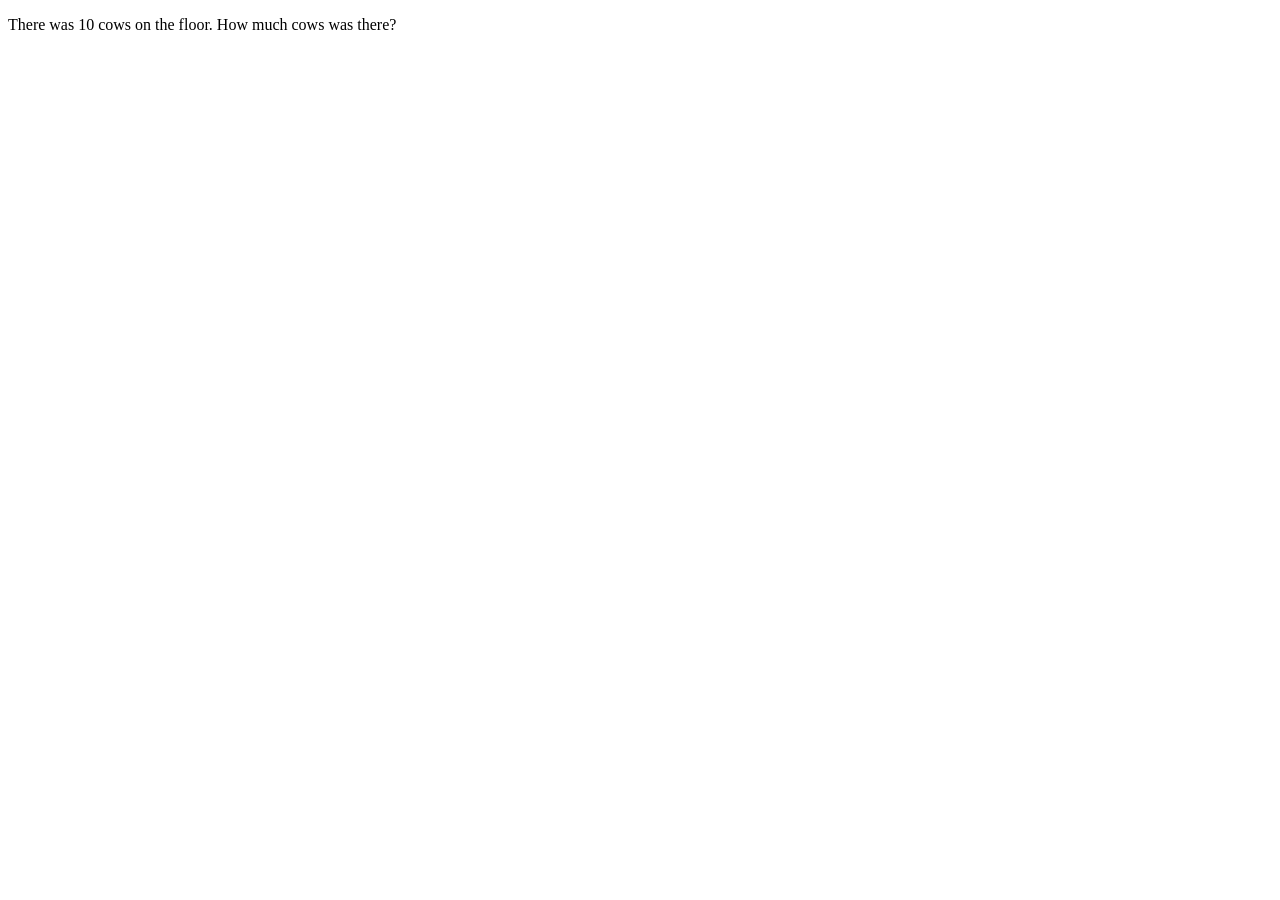
<file: js/randomTasks.html>
<!DOCTYPE html>
<html lang="en">
    <head>
        <meta charset="utf-8">
        <title>HTML5 : Hello World Example</title>
    </head>
    <body>
       <script>

          function getRandomInt(min, max) {
              return Math.floor(Math.random() * (max - min)) + min;
          }


          var str ="There was 10 $w1,cats,dogs,elephants,lambs,cows,lions,pigs$ on the floor. How much $w1,cats,dogs,elephants,lambs,cows,lions,pigs$ was there?";
          var strOut = "";
          var arr=str.split('$');
          var w1ri=0;


          arr.forEach(function callback(currentValue, index, array) {
            

          if (index&1){
          
            currentValue.split(',').forEach(function callback(currentValue, index, array) {

            if (currentValue.localeCompare("w1") == 0) { 


                if (w1ri==0){

                  w1ri=getRandomInt(1, array.length);
                  strOut+=array[w1ri];


                }else{

                  strOut+=array[w1ri];


                }

            }

            });

         }else{

            strOut+=currentValue;


         }

        });
        document.writeln("<p>"+strOut+"</p>");

	</script>

    </body>
</html>
</file>
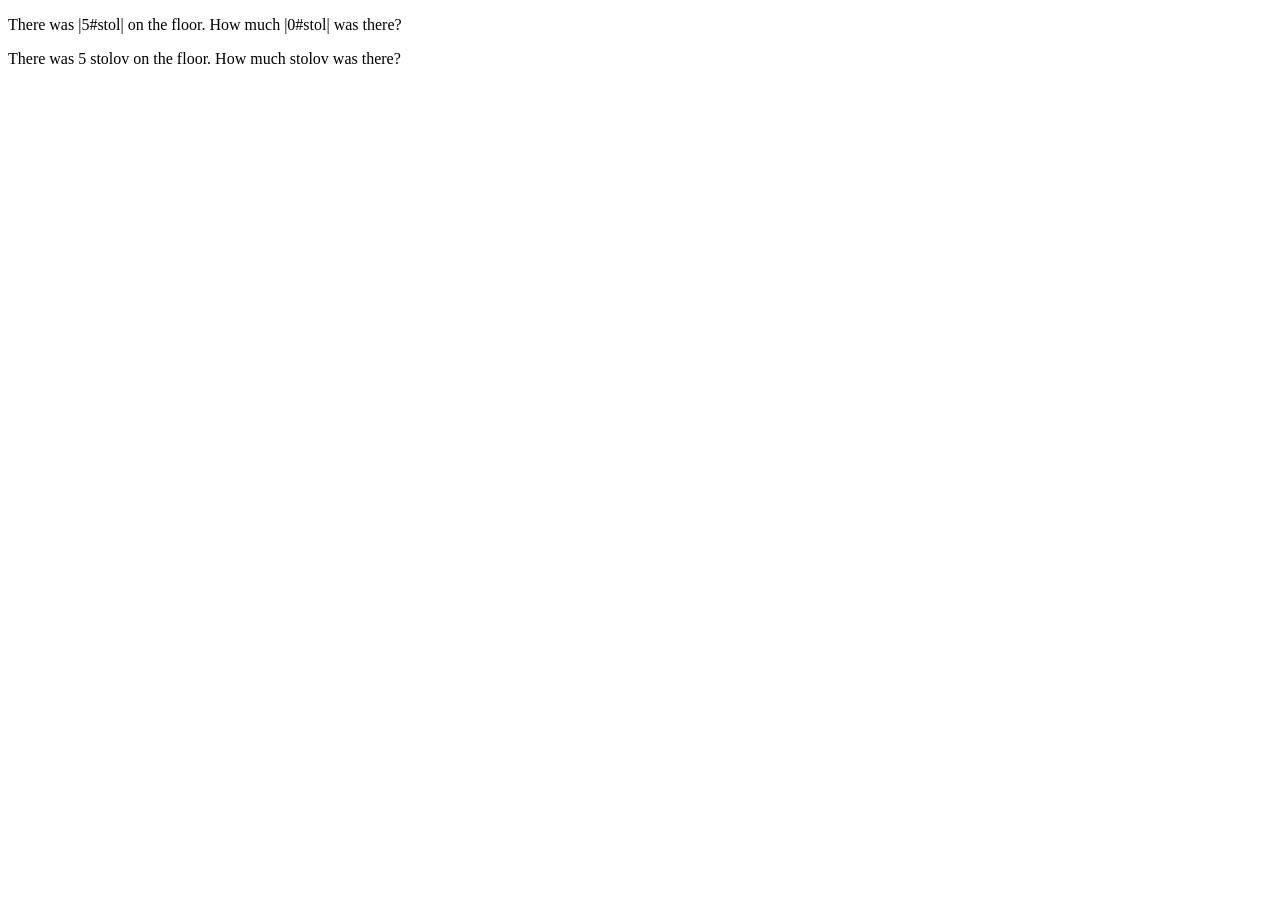
<file: js/Sklonenie.html>
<!DOCTYPE html>
<html lang="en">
    <head>
        <meta charset="utf-8">
        <title>HTML5 : Hello World Example</title>
    </head>
    <body>
       <script>
	

          function getRandomInt(min, max) {
              return Math.floor(Math.random() * (max - min)) + min;
          }
          var str ="There was |5#$w1,kot,kit,kolokol,pricep,tigr,stol$| on the floor. How much |0#$w1,kot,kit,kolokol,pricep,tigr,stol$| was there?";
          var strOut = "";
         
          var w1ri=0;
          str.split('$').forEach(function callback(currentValue, index, array) {
            
          if (index&1){
          
            currentValue.split(',').forEach(function callback(currentValue, index, array) {
            if (currentValue.localeCompare("w1") == 0) { 
                if (w1ri==0){
                  w1ri=getRandomInt(1, array.length);
                  strOut+=array[w1ri];
                }else{
                  strOut+=array[w1ri];
                }
            }
            });
         }else{
            strOut+=currentValue;
         }
        });
        document.writeln("<p>"+strOut+"</p>");
	



      str=strOut;
      strOut="";
      var val;          
	    str.split('|').forEach(function callback(currentValue, index, array) {
            
      if (index&1){
          currentValue.split('#').forEach(function callback(currentValue, index, array) {
          if (index==0)
          {
              val=parseInt(currentValue);
              if (val!=0){
                  strOut+=currentValue+" ";
              }
           }
           if (index==1){
              if ((val==5)||(val==0)){

                  strOut+=currentValue+"ov";


              }

          if (val==2){

                  strOut+=currentValue+"a";


          }

        }


        });

       }else {strOut+=currentValue+" ";}

		});

    document.writeln(strOut);

	</script>

    </body>
</html>
</file>
